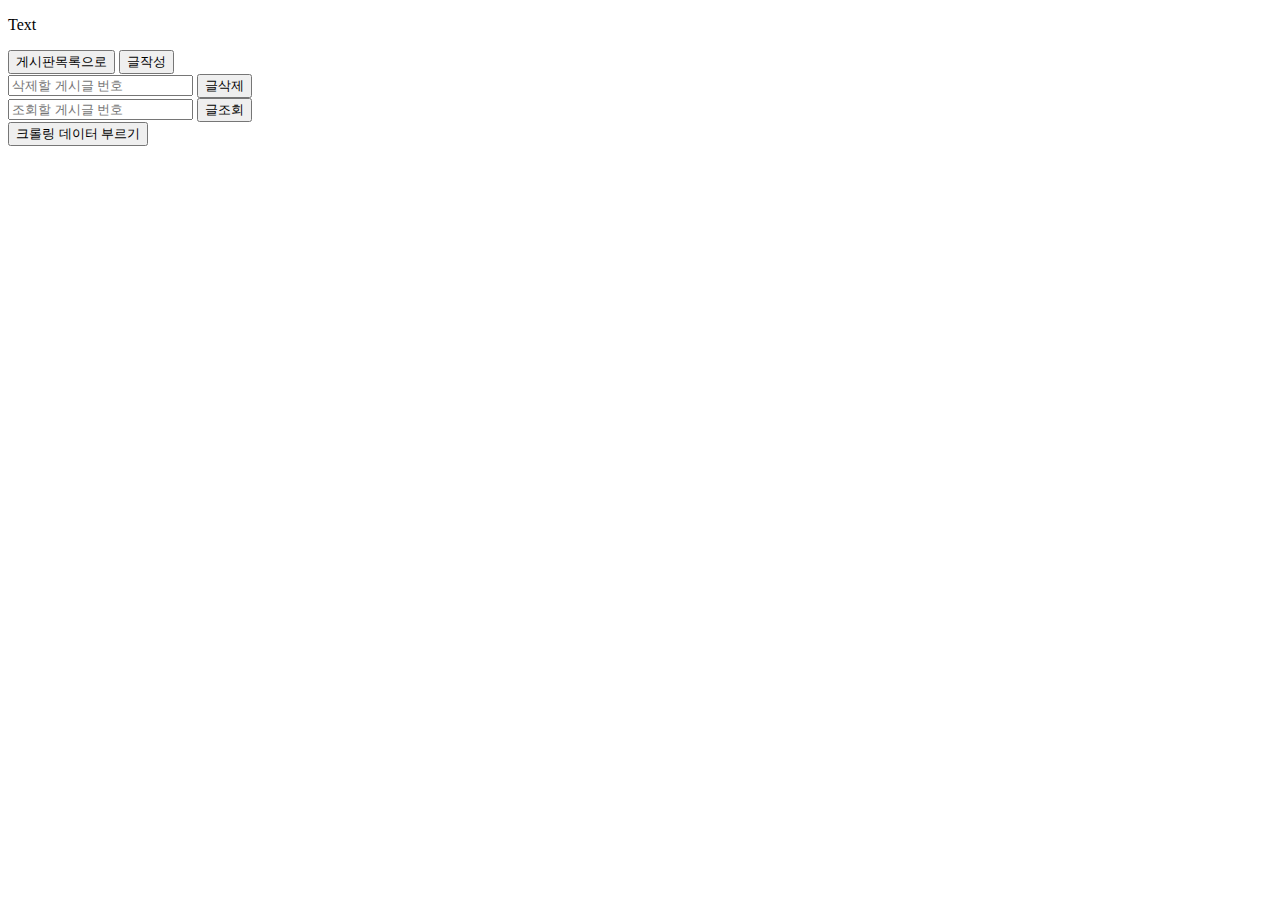
<file: src/main/resources/templates/index.html>
<!DOCTYPE html>
<html xmlns:th="http://www.thymeleaf.org"
      lang="en">
<head>
    <meta charset="UTF-8">
    <title>Title</title>
</head>
<script src="https://code.jquery.com/jquery-3.2.1.js"></script>

<script type="text/javascript">
    $(function () {
        dataSend();
    });
</script>
<body>

<p th:text="'Hello' + ${text}">Text</p>
<div id="resultDiv" name="resultDiv"></div>
<button type="button" onclick="dataSend()" th:onclick="|location.href='@{/bbs}'|">게시판목록으로</button>

<button type="button" onclick="location.href='/bbs/write'">글작성</button>
<div>
    <label for="id"></label><input type="text" name="id" id="id" placeholder="삭제할 게시글 번호">
    <button type="submit" onclick="deleteBbs()">글삭제</button>
</div>
<div>
    <label for="searchId"></label><input type="text" name="searchId" id="searchId" placeholder="조회할 게시글 번호">
    <button type="submit" onclick="searchData()">글조회</button>
</div>
<div>
	<button type="button" onclick="findAllByCrawlingData()">크롤링 데이터 부르기</button>
	<div id="resultKeyword" name="resultKeyword"></div>
</div>
</body>
<script src="" th:src="@{/js/bbsDataAjax.js}"></script>
<script src="" th:src="@{/js/CrawlingDataAjax.js}"></script>
</html>
</file>
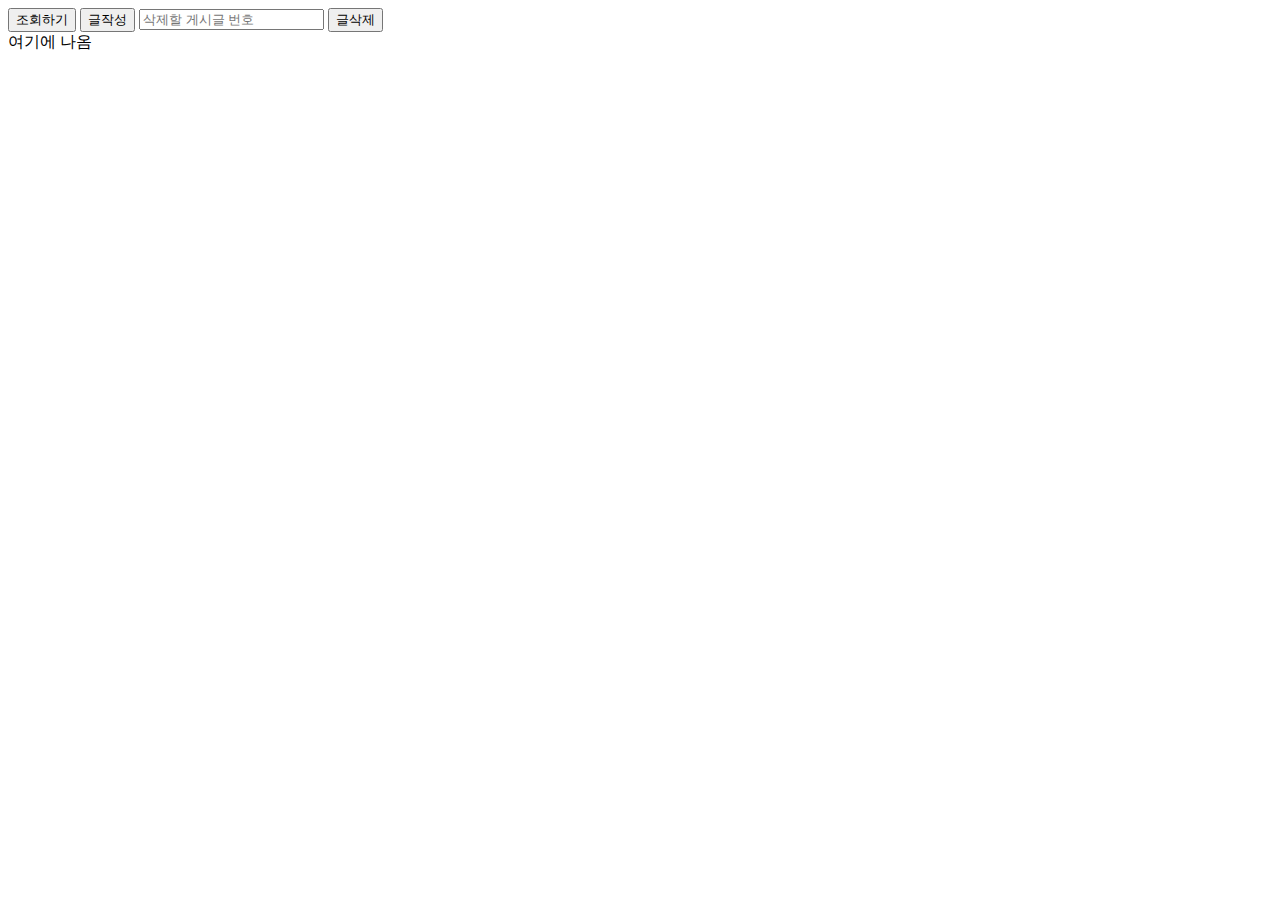
<file: src/main/resources/templates/bbs/bbsList.html>
<!DOCTYPE html>
<html xmlns:th="http://www.thymeleaf.org"
      lang="en">
<head>
    <meta charset="UTF-8">
    <title>Title</title>
</head>
<body>
<div>
    <button type="button" name="viewBbsList" id="viewBbsList" onclick="dataSend()">조회하기</button>
    <button type="button" onclick="location.href='/bbs/write'">글작성</button>


    <label for="id"></label><input type="text" name="id" id="id" placeholder="삭제할 게시글 번호">
    <button type="submit" onclick="deleteBbs()">글삭제</button>

</div>
<div th:text="${viewBbs}" th:name="resultDiv" th:id="resultDiv"> 여기에 나옴

</div>
</body>
<script src="" th:src="@{/js/bbsDataAjax.js}"></script>
<script src="https://code.jquery.com/jquery-3.2.1.js"></script>

</script>
</html>
</file>
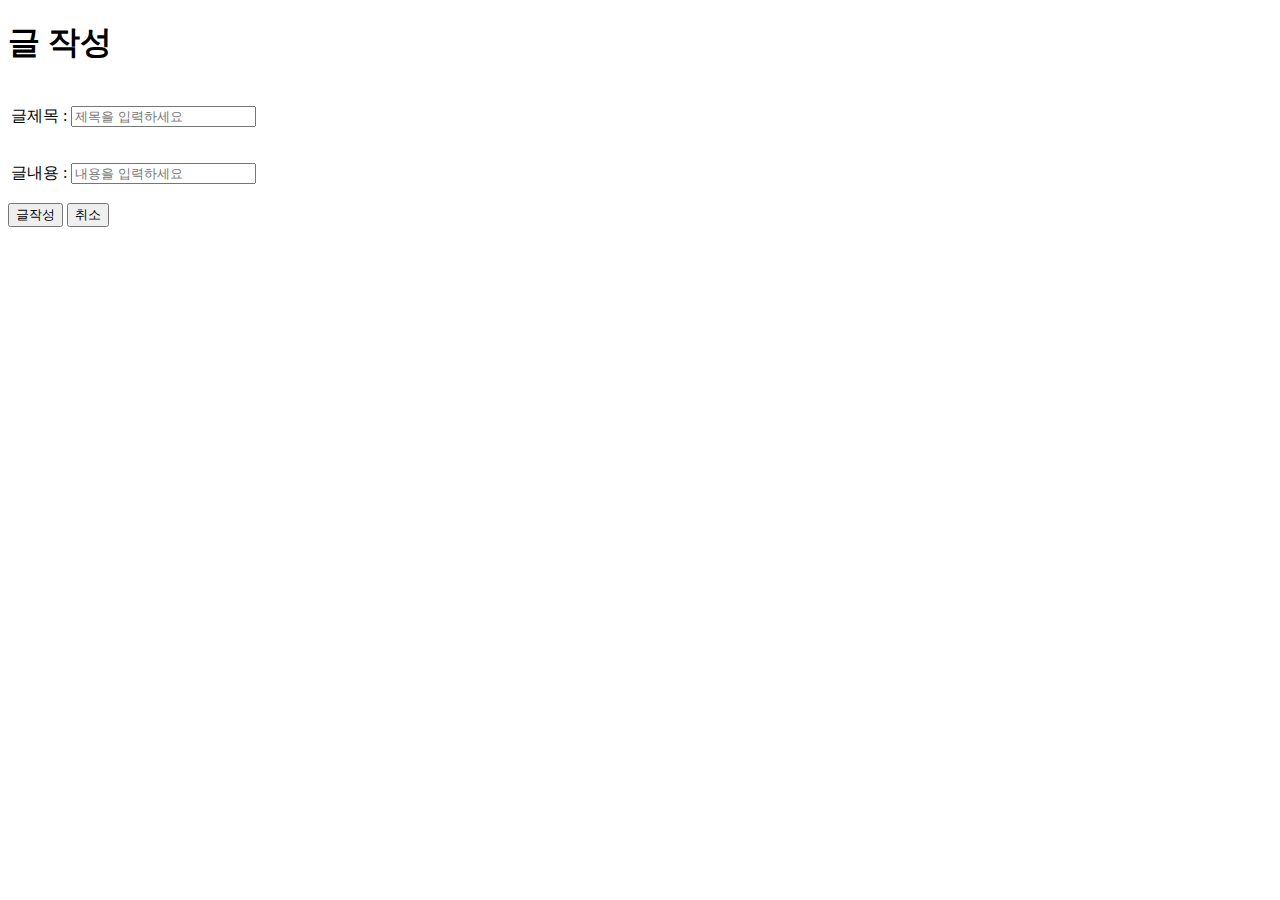
<file: src/main/resources/templates/bbs/bbsWrite.html>
<!DOCTYPE html>
<html xmlns:th="http://www.thymeleaf.org"
      lang="en">
<head>
    <meta charset="UTF-8">
    <title>Title</title>
</head>
<body>
<div>
    <h1>글 작성</h1>
    <form method="post">
        <table>
            <tr>
                <td>
                    <p>글제목 : </p>
                </td>
                <td>
                    <p><label for="title"></label><input type="text" name="title" id="title" placeholder="제목을 입력하세요"></p>
                </td>
            </tr>
            <tr>
                <td>
                    <p>글내용 : </p>
                </td>
                <td>
                    <p><label for="content"></label><input type="text" name="content" id="content" placeholder="내용을 입력하세요"></p>
                </td>
            </tr>
        </table>
        <button type="button" onclick="insertBbs()">글작성</button>
        <button type="button" onclick="location.href='bbsList.html'" th:onclick="|location.href='@{/bbs}'|">취소</button>
    </form>
</div>
</body>
<script src="" th:src="@{/js/bbsDataAjax.js}"></script>
<script src="https://code.jquery.com/jquery-3.2.1.js"></script>
</html>
</file>
